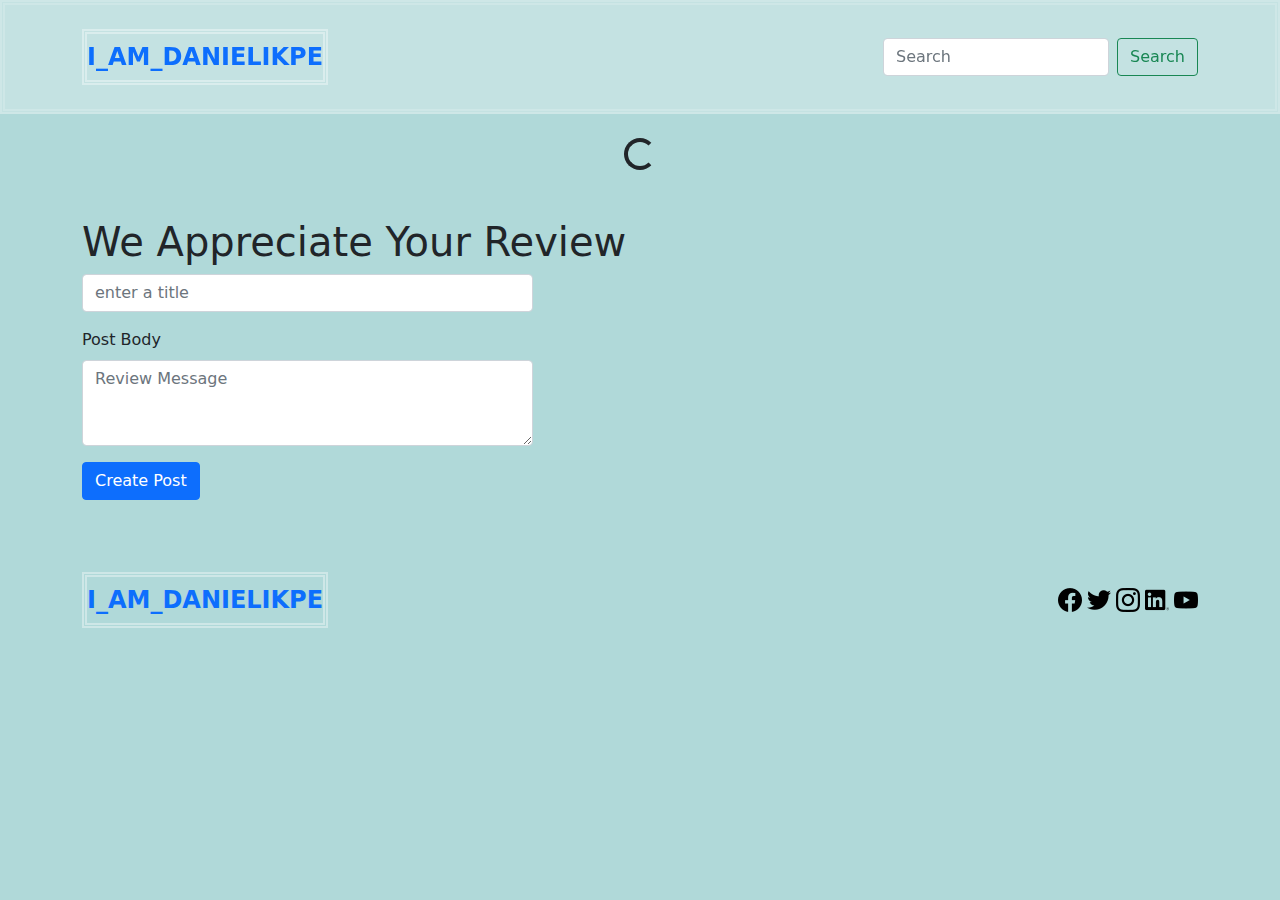
<file: index.html>
<!DOCTYPE html>
<html lang="en">

<head>
    <meta charset="UTF-8">
    <meta http-equiv="X-UA-Compatible" content="IE=edge">
    <meta name="viewport" content="width=device-width, initial-scale=1.0">
    <link rel="stylesheet" href="css/bootstrap.min.css">
    <link rel="stylesheet" href="./css/style.css">
    <title>Posts</title>
</head>

<body>
    <header id="header">
        <nav class="navbar py-sm-4">
            <div class="container">
                <a class="navbar-brand logo" href="./index.html">I_AM_DANIELIKPE</a>
                <form class="d-flex" role="search">
                    <input class="form-control me-2" type="search" placeholder="Search" aria-label="Search">
                    <button class="btn btn-outline-success" type="submit">Search</button>
                </form>
            </div>
        </nav>
    </header>

    <div id="notice">
        <div class="d-flex justify-content-center pt-sm-4 pt-3">
            <div class="spinner-border" role="status">
                <span class="visually-hidden">Loading...</span>
            </div>
        </div>

    </div>
    <p id="err" class="text-center"></p>
    <div class="top-section mt-5">
        <div class="container">
            <h1>We Appreciate Your Review</h1>
            <div class="row">
                <div class="col-md-5">
                    <form action="" id="post-form">
                        <div class="mb-3">
                            <input type="text" class="form-control" id="title" placeholder="enter a title">
                        </div>
                        <div class="mb-3">
                            <label for="exampleFormControlTextarea1" class="form-label">Post Body</label>
                            <textarea class="form-control" id="body" rows="3" placeholder="Review Message"></textarea>
                        </div>
                        <div class="d-flex">
                            <button class="btn btn-primary" type="submit">Create Post</button>
                        </div>
                    </form>
                </div>
            </div>
        </div>
    </div>
    <div class="card-section mt-5">
        <h1 id="text" class="text-center mb-lg-4"></h1>
        <div class="container">
            <div class="row" id="post-holder">
                <div class="col-md-4">



                </div>
            </div>
        </div>
    </div>



    <footer id="footer">
        <nav class="navbar py-sm-4">
            <div class="container">
                <a class="navbar-brand logo" href="./index.html">I_AM_DANIELIKPE</a>
                <div class="footer__lists gap-3">
                    <img src="./images/facebook.png" alt="facebook">
                    <img src="./images/twitter.png" alt="twitter">
                    <img src="./images/instagram.png" alt="instagram">
                    <img src="./images/linkedin.png" alt="linkin">
                    <img src="./images/youtube.png" alt="youtude">
                </div>
            </div>
        </nav>
    </footer>
    <script src="js/bootstrap.min.js"></script>
    <script src="js/app.js"></script>
</body>

</html>
</file>
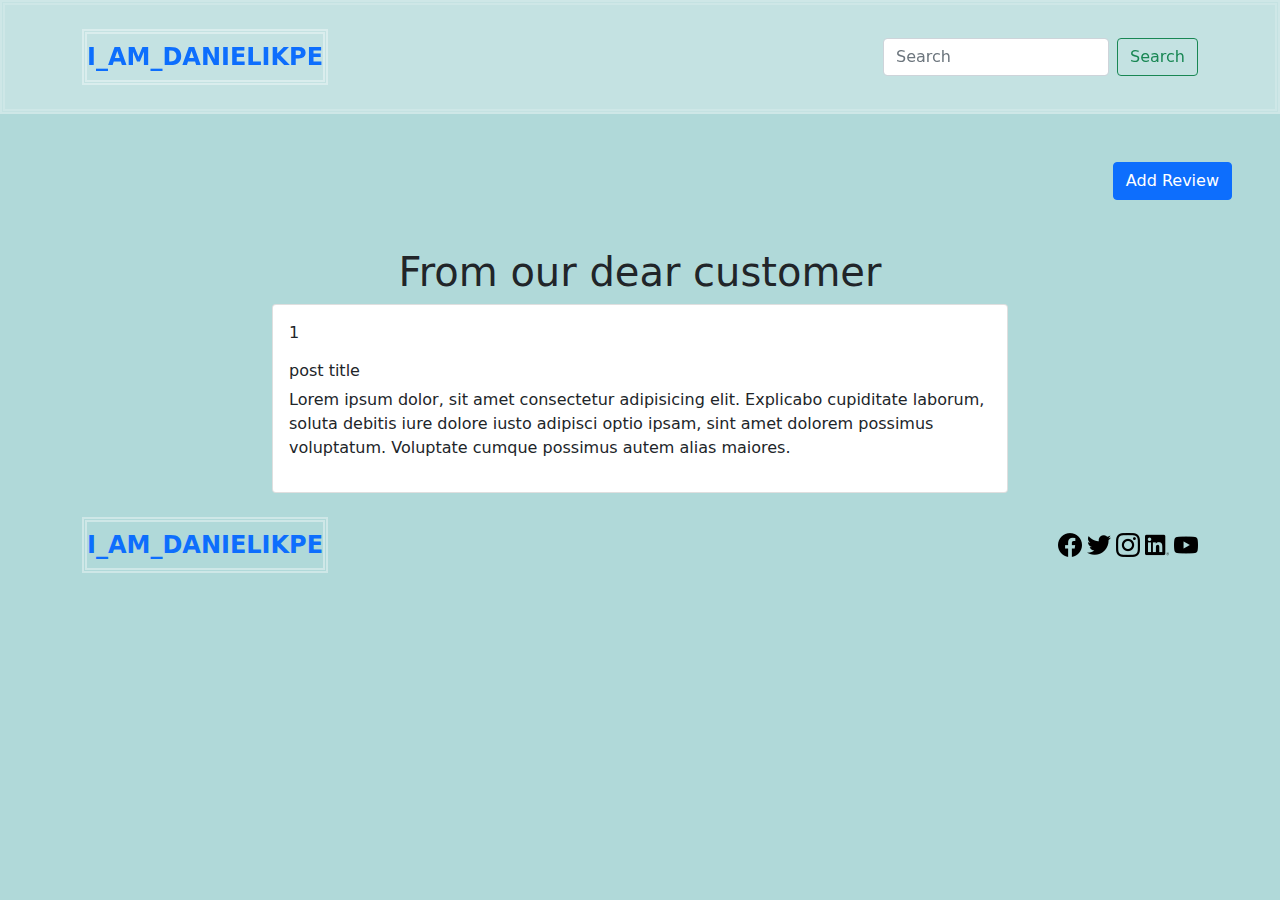
<file: single.html>
<!DOCTYPE html>
<html lang="en">

<head>
    <meta charset="UTF-8">
    <meta http-equiv="X-UA-Compatible" content="IE=edge">
    <meta name="viewport" content="width=device-width, initial-scale=1.0">
    <link rel="stylesheet" href="css/bootstrap.min.css">
    <link rel="stylesheet" href="./css/style.css">
    <title>Posts</title>
</head>

<body>
    <header id="header">
        <nav class="navbar py-sm-4">
            <div class="container">
                <a class="navbar-brand logo" href="./index.html">I_AM_DANIELIKPE</a>
                <form class="d-flex" role="search">
                    <input class="form-control me-2" type="search" placeholder="Search" aria-label="Search">
                    <button class="btn btn-outline-success" type="submit">Search</button>
                </form>
            </div>
        </nav>
    </header>

    <div class="d-flex justify-content-end mx-5 my-sm-5">
        <a href="./index.html"><button class="btn btn-primary" type="submit">Add Review</button></a>
    </div>
    
    <div class="card-section mt-5">
        <h1 class="text-center">From our dear customer</h1>
        <div class="container">
            <div class="row justify-content-center">
                <div class="col-md-8">
                    <div class="card">
                        <div class="card-body">
                            <p id="post-id">1</p>
                            <h6 id="post-title">post title</h6>
                            <p id="post-body">Lorem ipsum dolor, sit amet consectetur adipisicing elit. Explicabo cupiditate laborum,
                                soluta debitis iure dolore iusto adipisci optio ipsam, sint amet dolorem possimus
                                voluptatum. Voluptate cumque possimus autem alias maiores.</p>
                        </div>
                    </div>
                </div>
            </div>
        </div>
    </div>



<footer id="footer">
    <nav class="navbar py-sm-4">
        <div class="container">
            <a class="navbar-brand logo" href="./index.html">I_AM_DANIELIKPE</a>
            <div class="footer__lists gap-3">
                <img src="./images/facebook.png" alt="facebook">
                <img src="./images/twitter.png" alt="twitter">
                <img src="./images/instagram.png" alt="instagram">
                <img src="./images/linkedin.png" alt="linkin">
                <img src="./images/youtube.png" alt="youtude">
            </div>
        </div>
    </nav>
</footer>

    <script src="js/bootstrap.min.js"></script>
    <script src="js/single.js"></script>
</body>
</html>
</file>
<file: css/style.css>
body {
    background-color: rgb(176, 217, 217);
    /* width: 100%; */
}


#header {
    background: rgba(255, 255, 255, 0.25);
    backdrop-filter: blur(5px);
    -moz-backdrop-filter: blur(5px);
    -webkit-backdrop-filter: blur(5px);
    border: 5px double rgba(255, 255, 255, 0.18);
}

#header .logo,
#footer .logo  {
    text-transform: uppercase;
    border: 5px double rgba(255, 255, 255, 0.38);
    font-size: 24px;
    font-weight: 600;


}
</file>
